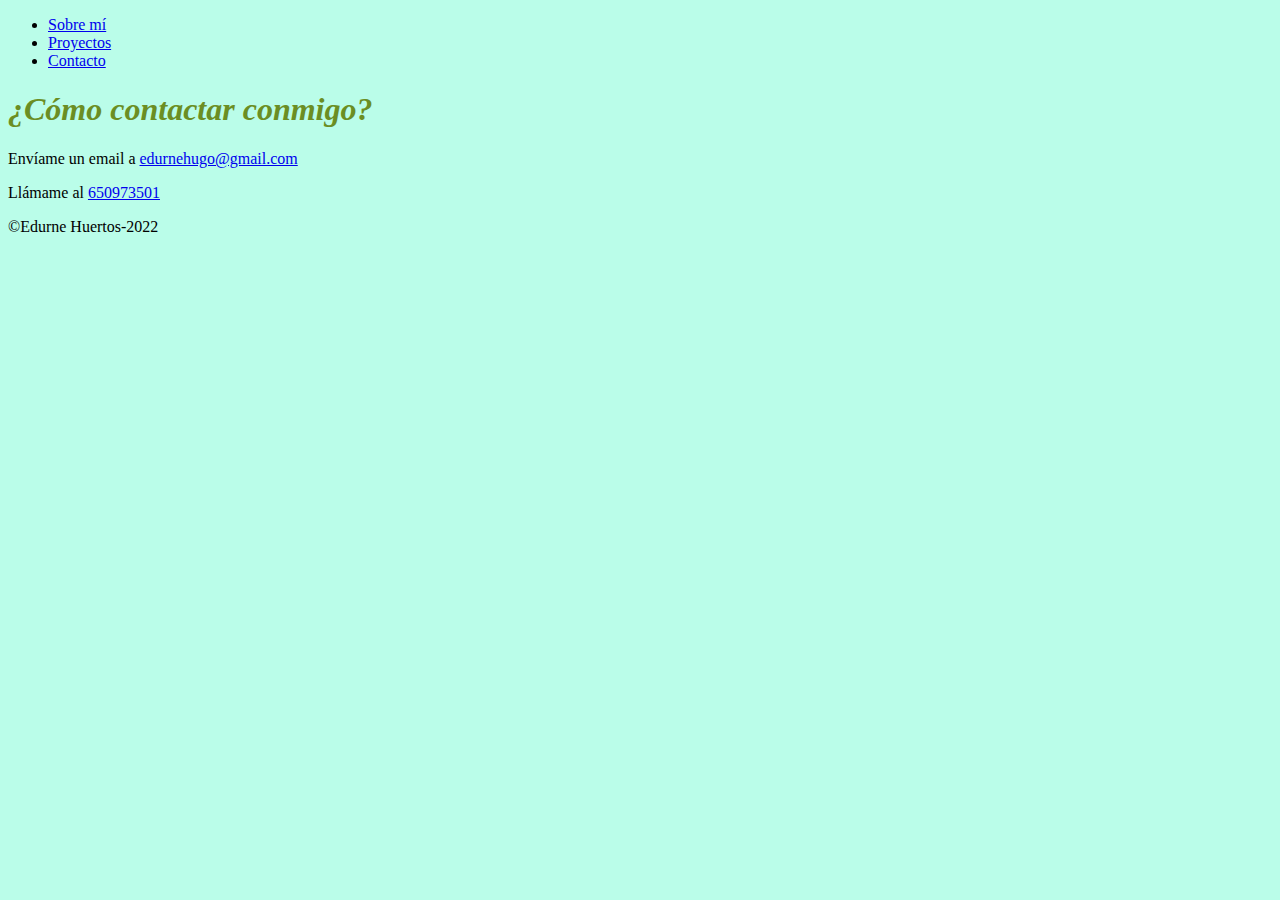
<file: miportfolio/contacto.html>
<!DOCTYPE html>
<html lang="es">
    <head>
        <meta charset="UTF-8" />
        <meta http-equiv="X-UA-Compatible" content="IE=edge" />
        <meta name="viewport" content="width=device-width, initial-scale=1.0" />

        <link rel="stylesheet" href="style.css">
        
        <title>Edurne Huertos: Contacto</title>
    </head>
    <body>
        <header>
            <nav>
                <menu>
                    <li>
                        <a href="/index.html">Sobre mí</a>
                    </li>
                    <li>                     
                        <a href="/proyectos.html">Proyectos</a>
                    </li>
                    <li>
                        <a href="#">Contacto</a>
                    </li>
                </menu>
            </nav>
        </header>
        <main>
            <h1>¿Cómo contactar conmigo?</h1>
            
            <p>Envíame un email a <a href="mailto:edurnehugo@gmail.com" target="_blank">edurnehugo@gmail.com</a>
            </p>
            <p>Llámame al <a href="tel:+34650973501" target="_blank">650973501</a></p>
        </main>
        <footer> 
            <p>©Edurne Huertos-2022</p> 
        </footer>
    </body>
</html>
</file>
<file: miportfolio/style.css>
body{
    background: rgb(186, 253, 233);
}
h1{
    color: olivedrab; font-style: italic;
}

h1.edurne::after {
    content: "🖥️";
}
</file>
